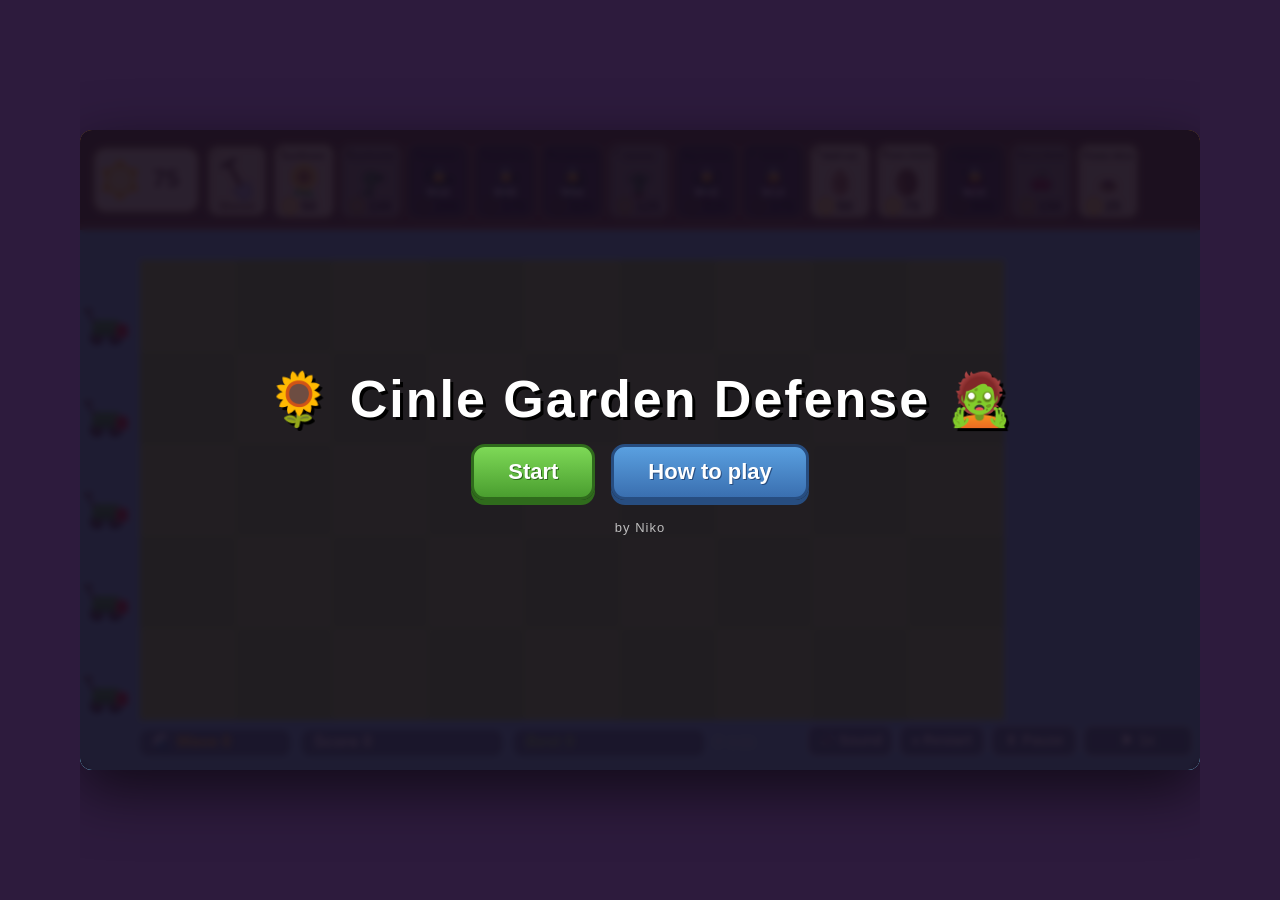
<file: src/index.html>
<!DOCTYPE html>
<html lang="zh-CN">
<head>
<meta charset="UTF-8">
<meta name="viewport" content="width=device-width, initial-scale=1.0">
<title>馨乐花园保卫战</title>
<link rel="stylesheet" href="styles.css">
</head>
<body><div id="wrap">
  <canvas id="game" width="1120" height="640"></canvas>
  <div id="overlay"></div>
</div>
  <div id="rotateHint">🔄<br>请把手机横屏游戏 / Please rotate to landscape</div>
  <script src="js/i18n.js?v=42"></script>
  <script src="js/core.js?v=42"></script>
  <script src="js/audio.js?v=42"></script>
  <script src="js/config.js?v=42"></script>
  <script src="js/highscore.js?v=42"></script>
  <script src="js/state.js?v=42"></script>
  <script src="js/entities.js?v=42"></script>
  <script src="js/update.js?v=42"></script>
  <script src="js/render.js?v=42"></script>
  <script src="js/input.js?v=42"></script>
  <script src="js/main.js?v=42"></script>
</body>
</html>
</file>
<file: src/styles.css>
* { margin: 0; padding: 0; box-sizing: border-box; }
  html, body {
    height: 100%;
    background: #2d1b3d;
    font-family: "Comic Sans MS", "PingFang SC", "Microsoft YaHei", sans-serif;
    display: flex; align-items: center; justify-content: center;
    overflow: hidden; color: #fff;
  }
  #wrap { position: relative; box-shadow: 0 20px 60px rgba(0,0,0,.6); border-radius: 12px; overflow: hidden; max-width: 100vw; max-height: 100vh; }
  canvas { display: block; background: #000; cursor: pointer; max-width: 100vw; max-height: 100vh; }
  /* 手机/平板全屏时铺满并等比缩放 */
  #wrap:fullscreen, #wrap:-webkit-full-screen {
    width: 100vw; height: 100vh; border-radius: 0; background: #2d1b3d;
    display: flex; align-items: center; justify-content: center;
  }
  #wrap:fullscreen canvas, #wrap:-webkit-full-screen canvas { max-width: 100vw; max-height: 100vh; }
  /* 竖屏手机/平板提示横屏(iOS 无法程序锁定方向时的兜底) */
  #rotateHint { display: none; }
  @media (orientation: portrait) and (pointer: coarse) {
    #rotateHint {
      display: flex; position: fixed; inset: 0; z-index: 9999;
      background: #2d1b3d; color: #fff; align-items: center; justify-content: center;
      text-align: center; font-size: 28px; line-height: 1.8; font-weight: bold; padding: 24px;
    }
  }
  #overlay {
    position: absolute; inset: 0; display: flex; flex-direction: column;
    align-items: center; justify-content: flex-start; background: rgba(20,10,30,.9);
    text-align: center; gap: 14px; backdrop-filter: blur(3px); padding: 28px 24px;
    overflow-y: auto;            /* scroll when the guide is taller than the canvas */
  }
  #overlay > * { flex-shrink: 0; }
  /* auto-center vertically only when content fits, else allow scroll from top */
  #overlay::before, #overlay::after { content: ""; margin: auto; }
  #overlay.hidden { display: none; }
  #overlay h1 { font-size: 40px; text-shadow: 3px 3px 0 #000; letter-spacing: 2px; margin-top: 4px; }
  #overlay p { font-size: 16px; max-width: 640px; line-height: 1.7; opacity: .92; }
  .btn {
    background: linear-gradient(#7ed957,#4a9e2f); border: 3px solid #2f6b1c; border-radius: 14px;
    padding: 12px 34px; font-size: 22px; font-weight: bold; color: #fff;
    cursor: pointer; text-shadow: 1px 1px 0 #2f6b1c; box-shadow: 0 5px 0 #2f6b1c;
    transition: transform .08s; font-family: inherit;
  }
  .btn:active { transform: translateY(4px); box-shadow: 0 1px 0 #2f6b1c; }
  .small { font-size: 13px; opacity: .75; }
  .legend { font-size: 14px; opacity: .9; max-width: 720px; line-height: 1.9; text-align: left; }
  .btn2 { background: linear-gradient(#5aa0e0,#3a6fb0); border-color:#274d80; box-shadow:0 5px 0 #274d80; text-shadow:1px 1px 0 #274d80; }
  .btn2:active { box-shadow:0 1px 0 #274d80; }
  .author { font-size: 13px; opacity: .7; margin-top: 6px; letter-spacing: 1px; }
  .menuRow { display:flex; gap:16px; flex-wrap:wrap; justify-content:center; }
  #overlay h1.big { font-size: 52px; }
</file>
